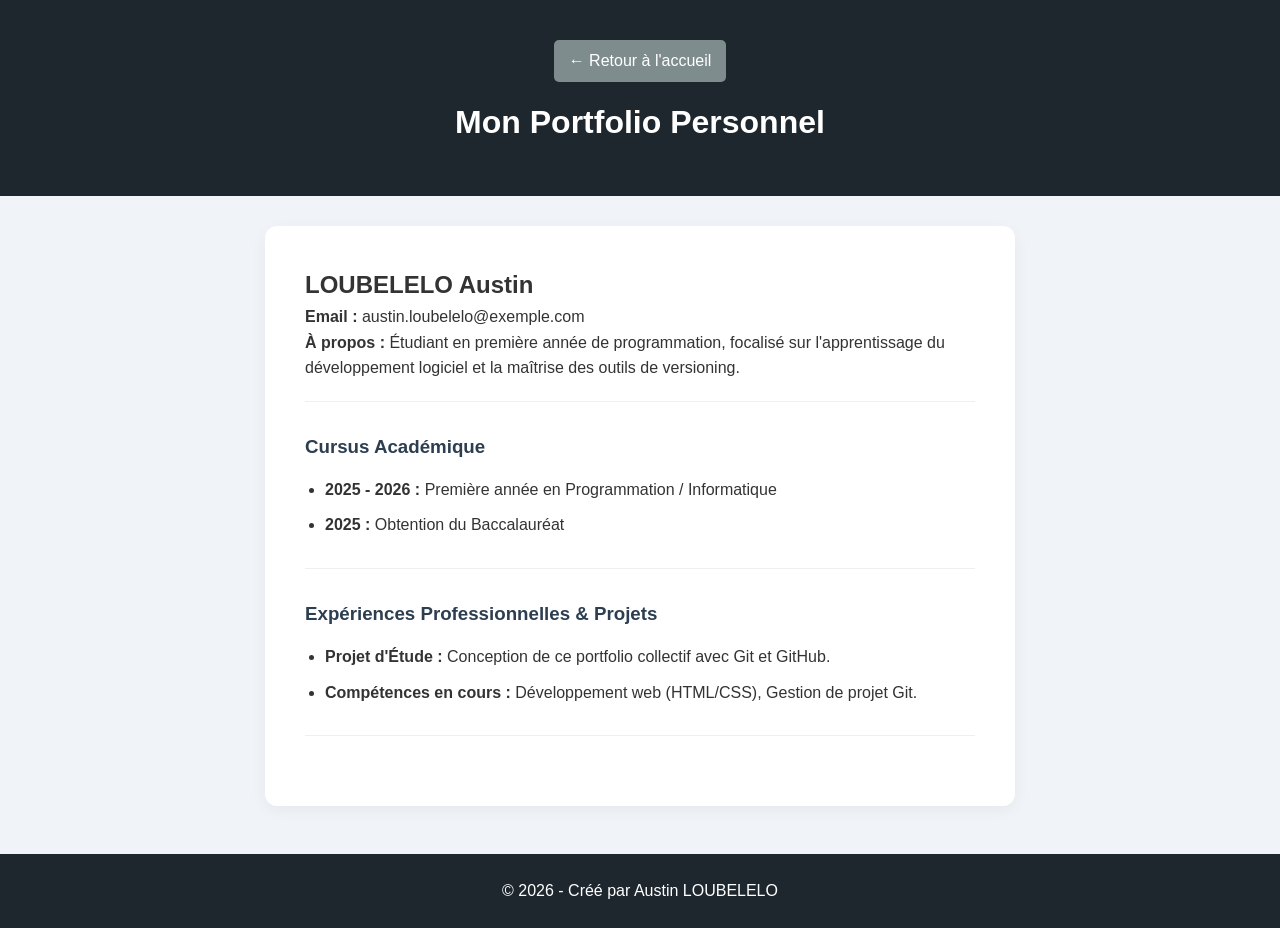
<file: austin.html>
<!DOCTYPE html>
<html lang="fr">
<head>
    <meta charset="UTF-8">
    <meta name="viewport" content="width=device-width, initial-scale=1.0">
    <title>Profil de Austin LOUBELELO</title>
    <link rel="stylesheet" href="../Groupe.css">
</head>
<body>

    <header>
        <a href="../index.html" class="btn-back">← Retour à l'accueil</a>
        <h1>Mon Portfolio Personnel</h1>
    </header>

    <main class="profile-container">
        <section class="bio">
            <h2>LOUBELELO Austin</h2>
            <p><strong>Email :</strong> austin.loubelelo@exemple.com</p>
            <p><strong>À propos :</strong> Étudiant en première année de programmation, focalisé sur l'apprentissage du développement logiciel et la maîtrise des outils de versioning.</p>
        </section>

        <section class="cursus">
            <h3>Cursus Académique</h3>
            <ul>
                <li><strong>2025 - 2026 :</strong> Première année en Programmation / Informatique</li>
                <li><strong>2025 :</strong> Obtention du Baccalauréat</li>
            </ul>
        </section>

        <section class="experiences">
            <h3>Expériences Professionnelles & Projets</h3>
            <ul>
                <li><strong>Projet d'Étude :</strong> Conception de ce portfolio collectif avec Git et GitHub.</li>
                <li><strong>Compétences en cours :</strong> Développement web (HTML/CSS), Gestion de projet Git.</li>
            </ul>
        </section>

       
    </main>

    <footer>
        <p>&copy; 2026 - Créé par Austin LOUBELELO</p>
    </footer>

</body>
</html>
</file>
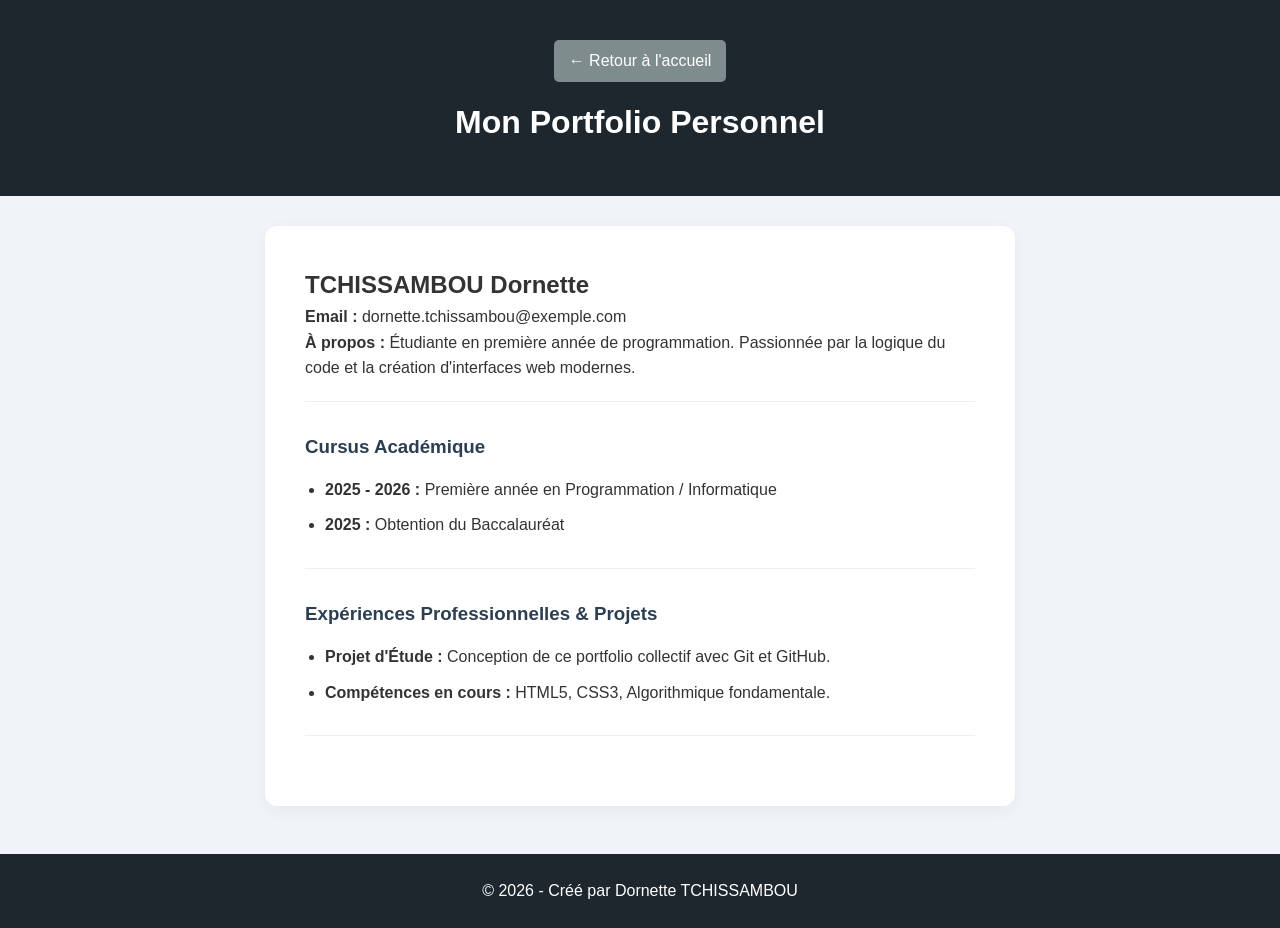
<file: dornette.html>
<!DOCTYPE html>
<html lang="fr">
<head>
    <meta charset="UTF-8">
    <meta name="viewport" content="width=device-width, initial-scale=1.0">
    <title>Profil de Dornette TCHISSAMBOU</title>
    <link rel="stylesheet" href="../Groupe.css">
</head>
<body>

    <header>
        <a href="../index.html" class="btn-back">← Retour à l'accueil</a>
        <h1>Mon Portfolio Personnel</h1>
    </header>

    <main class="profile-container">
        <section class="bio">
            <h2>TCHISSAMBOU Dornette</h2>
            <p><strong>Email :</strong> dornette.tchissambou@exemple.com</p>
            <p><strong>À propos :</strong> Étudiante en première année de programmation. Passionnée par la logique du code et la création d'interfaces web modernes.</p>
        </section>

        <section class="cursus">
            <h3>Cursus Académique</h3>
            <ul>
                <li><strong>2025 - 2026 :</strong> Première année en Programmation / Informatique</li>
                <li><strong>2025 :</strong> Obtention du Baccalauréat</li>
            </ul>
        </section>

        <section class="experiences">
            <h3>Expériences Professionnelles & Projets</h3>
            <ul>
                <li><strong>Projet d'Étude :</strong> Conception de ce portfolio collectif avec Git et GitHub.</li>
                <li><strong>Compétences en cours :</strong> HTML5, CSS3, Algorithmique fondamentale.</li>
            </ul>
        </section>

        
    </main>

    <footer>
        <p>&copy; 2026 - Créé par Dornette TCHISSAMBOU</p>
    </footer>

</body>
</html>
</file>
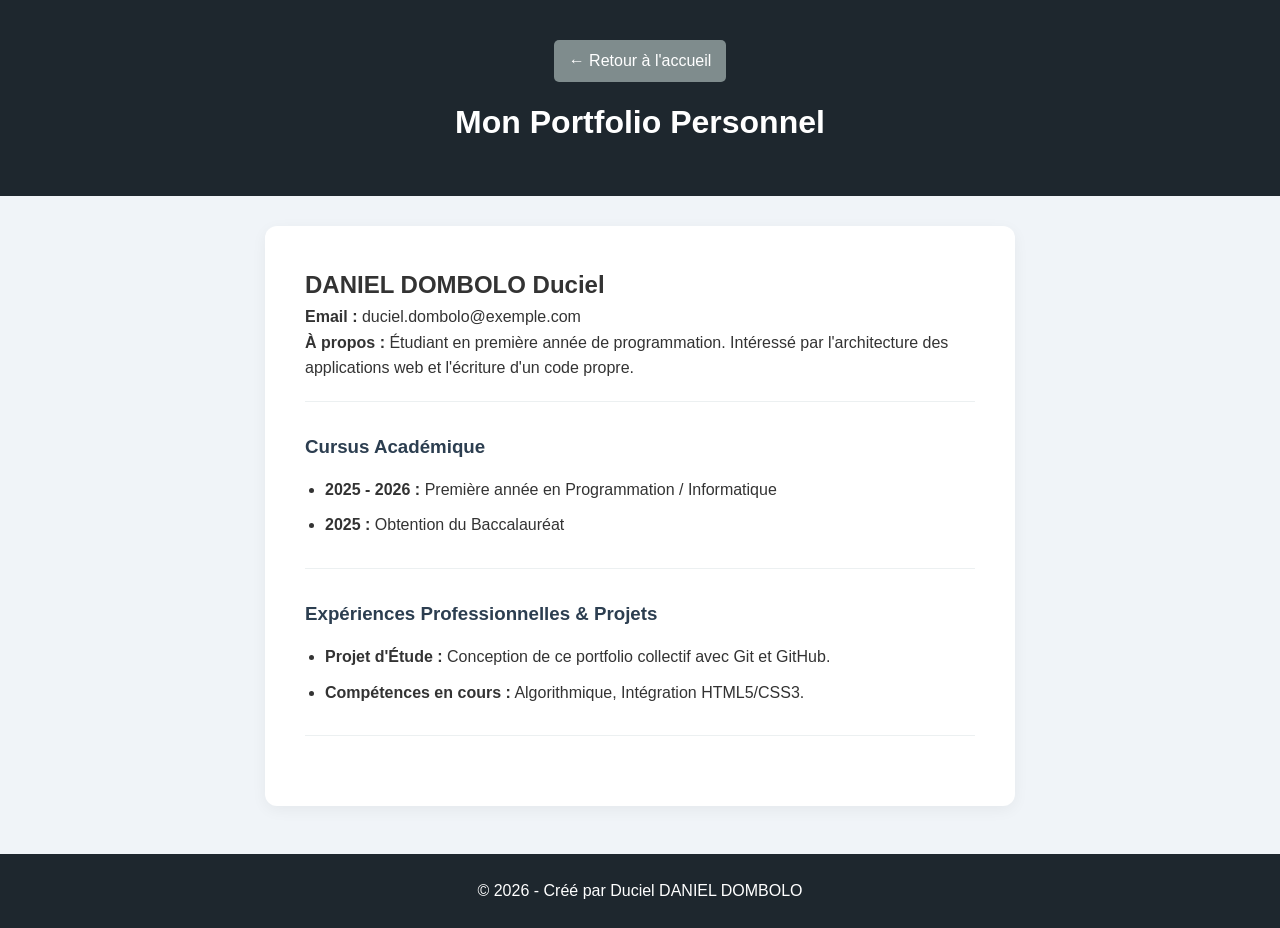
<file: duciel.html>
<!DOCTYPE html>
<html lang="fr">
<head>
    <meta charset="UTF-8">
    <meta name="viewport" content="width=device-width, initial-scale=1.0">
    <title>Profil de Duciel DANIEL DOMBOLO</title>
    <link rel="stylesheet" href="../Groupe.css">
</head>
<body>

    <header>
        <a href="../index.html" class="btn-back">← Retour à l'accueil</a>
        <h1>Mon Portfolio Personnel</h1>
    </header>

    <main class="profile-container">
        <section class="bio">
            <h2>DANIEL DOMBOLO Duciel</h2>
            <p><strong>Email :</strong> duciel.dombolo@exemple.com</p>
            <p><strong>À propos :</strong> Étudiant en première année de programmation. Intéressé par l'architecture des applications web et l'écriture d'un code propre.</p>
        </section>

        <section class="cursus">
            <h3>Cursus Académique</h3>
            <ul>
                <li><strong>2025 - 2026 :</strong> Première année en Programmation / Informatique</li>
                <li><strong>2025 :</strong> Obtention du Baccalauréat</li>
            </ul>
        </section>

        <section class="experiences">
            <h3>Expériences Professionnelles & Projets</h3>
            <ul>
                <li><strong>Projet d'Étude :</strong> Conception de ce portfolio collectif avec Git et GitHub.</li>
                <li><strong>Compétences en cours :</strong> Algorithmique, Intégration HTML5/CSS3.</li>
            </ul>
        </section>

       
    </main>

    <footer>
        <p>&copy; 2026 - Créé par Duciel DANIEL DOMBOLO</p>
    </footer>

</body>
</html>
</file>
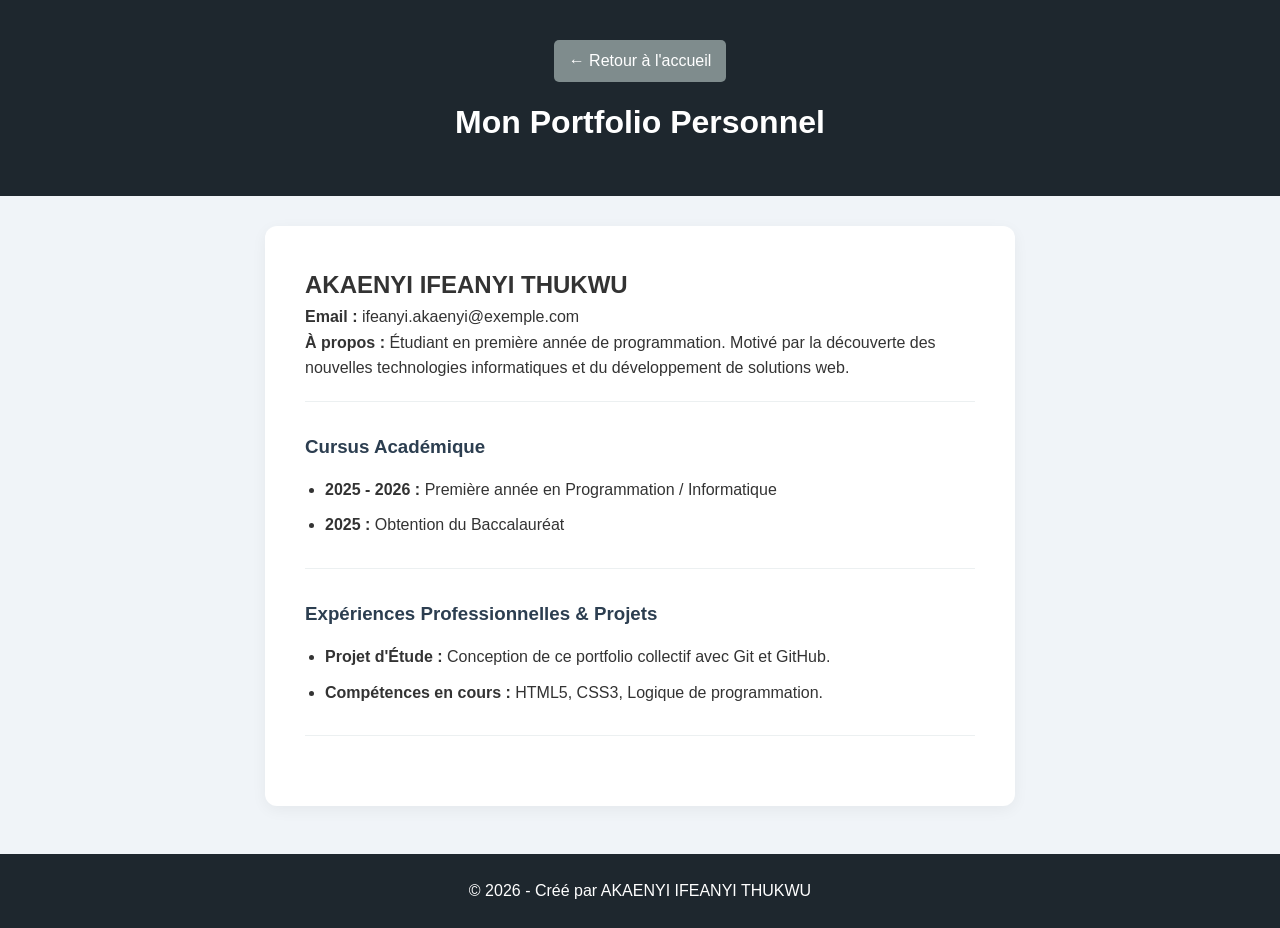
<file: ifeanyi.html>
<!DOCTYPE html>
<html lang="fr">
<head>
    <meta charset="UTF-8">
    <meta name="viewport" content="width=device-width, initial-scale=1.0">
    <title>Profil de AKAENYI IFEANYI THUKWU</title>
    <link rel="stylesheet" href="../Groupe.css">
</head>
<body>

    <header>
        <a href="../index.html" class="btn-back">← Retour à l'accueil</a>
        <h1>Mon Portfolio Personnel</h1>
    </header>

    <main class="profile-container">
        <section class="bio">
            <h2>AKAENYI IFEANYI THUKWU</h2>
            <p><strong>Email :</strong> ifeanyi.akaenyi@exemple.com</p>
            <p><strong>À propos :</strong> Étudiant en première année de programmation. Motivé par la découverte des nouvelles technologies informatiques et du développement de solutions web.</p>
        </section>

        <section class="cursus">
            <h3>Cursus Académique</h3>
            <ul>
                <li><strong>2025 - 2026 :</strong> Première année en Programmation / Informatique</li>
                <li><strong>2025 :</strong> Obtention du Baccalauréat</li>
            </ul>
        </section>

        <section class="experiences">
            <h3>Expériences Professionnelles & Projets</h3>
            <ul>
                <li><strong>Projet d'Étude :</strong> Conception de ce portfolio collectif avec Git et GitHub.</li>
                <li><strong>Compétences en cours :</strong> HTML5, CSS3, Logique de programmation.</li>
            </ul>
        </section>

       
    </main>

    <footer>
        <p>&copy; 2026 - Créé par AKAENYI IFEANYI THUKWU</p>
    </footer>

</body>
</html>
</file>
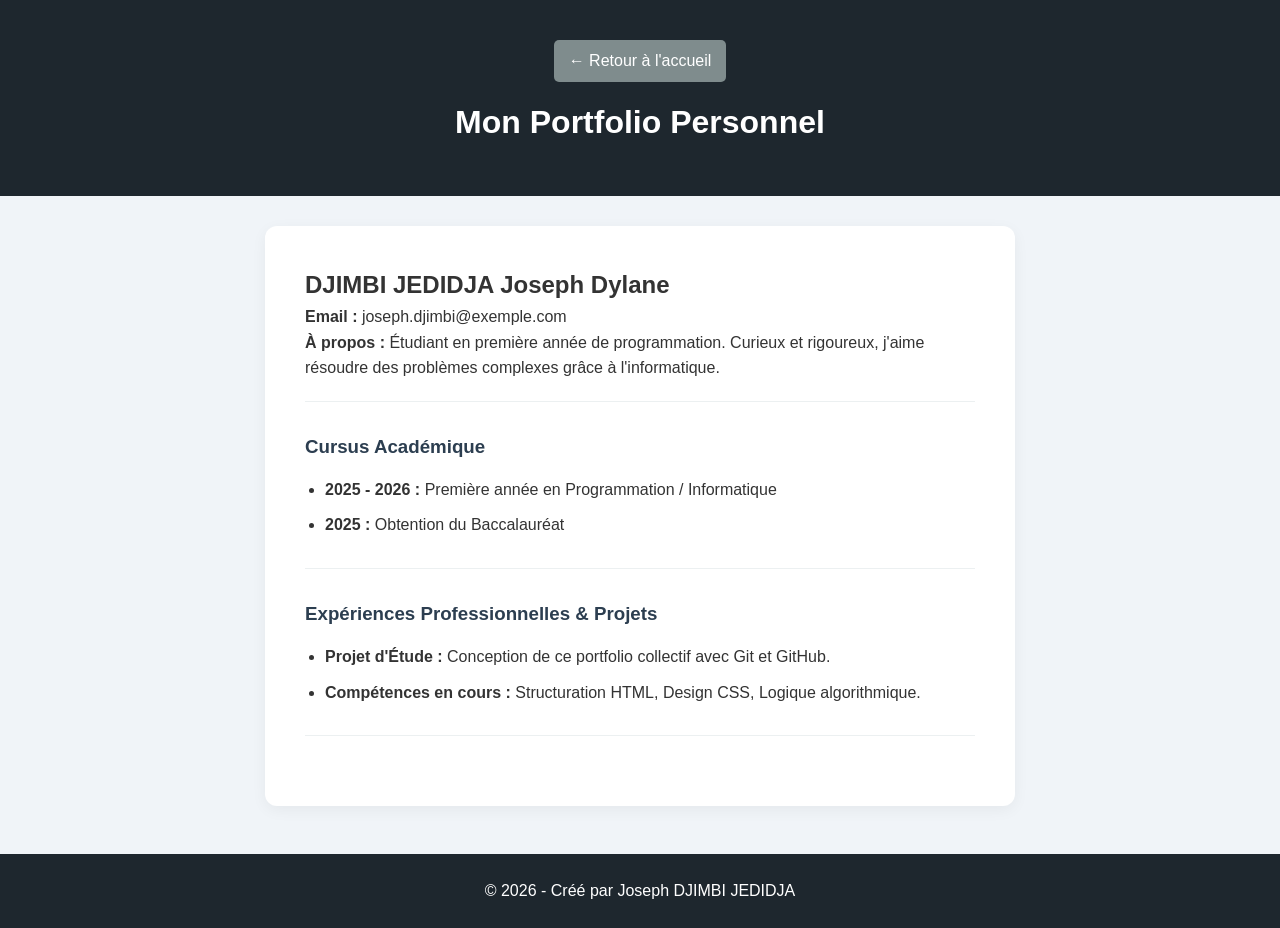
<file: joseph.html>
<!DOCTYPE html>
<html lang="fr">
<head>
    <meta charset="UTF-8">
    <meta name="viewport" content="width=device-width, initial-scale=1.0">
    <title>Profil de Joseph DJIMBI JEDIDJA</title>
    <link rel="stylesheet" href="../Groupe.css">
</head>
<body>

    <header>
        <a href="../index.html" class="btn-back">← Retour à l'accueil</a>
        <h1>Mon Portfolio Personnel</h1>
    </header>

    <main class="profile-container">
        <section class="bio">
            <h2>DJIMBI JEDIDJA Joseph Dylane</h2>
            <p><strong>Email :</strong> joseph.djimbi@exemple.com</p>
            <p><strong>À propos :</strong> Étudiant en première année de programmation. Curieux et rigoureux, j'aime résoudre des problèmes complexes grâce à l'informatique.</p>
        </section>

        <section class="cursus">
            <h3>Cursus Académique</h3>
            <ul>
                <li><strong>2025 - 2026 :</strong> Première année en Programmation / Informatique</li>
                <li><strong>2025 :</strong> Obtention du Baccalauréat</li>
            </ul>
        </section>

        <section class="experiences">
            <h3>Expériences Professionnelles & Projets</h3>
            <ul>
                <li><strong>Projet d'Étude :</strong> Conception de ce portfolio collectif avec Git et GitHub.</li>
                <li><strong>Compétences en cours :</strong> Structuration HTML, Design CSS, Logique algorithmique.</li>
            </ul>
        </section>

        
    </main>

    <footer>
        <p>&copy; 2026 - Créé par Joseph DJIMBI JEDIDJA</p>
    </footer>

</body>
</html>
</file>
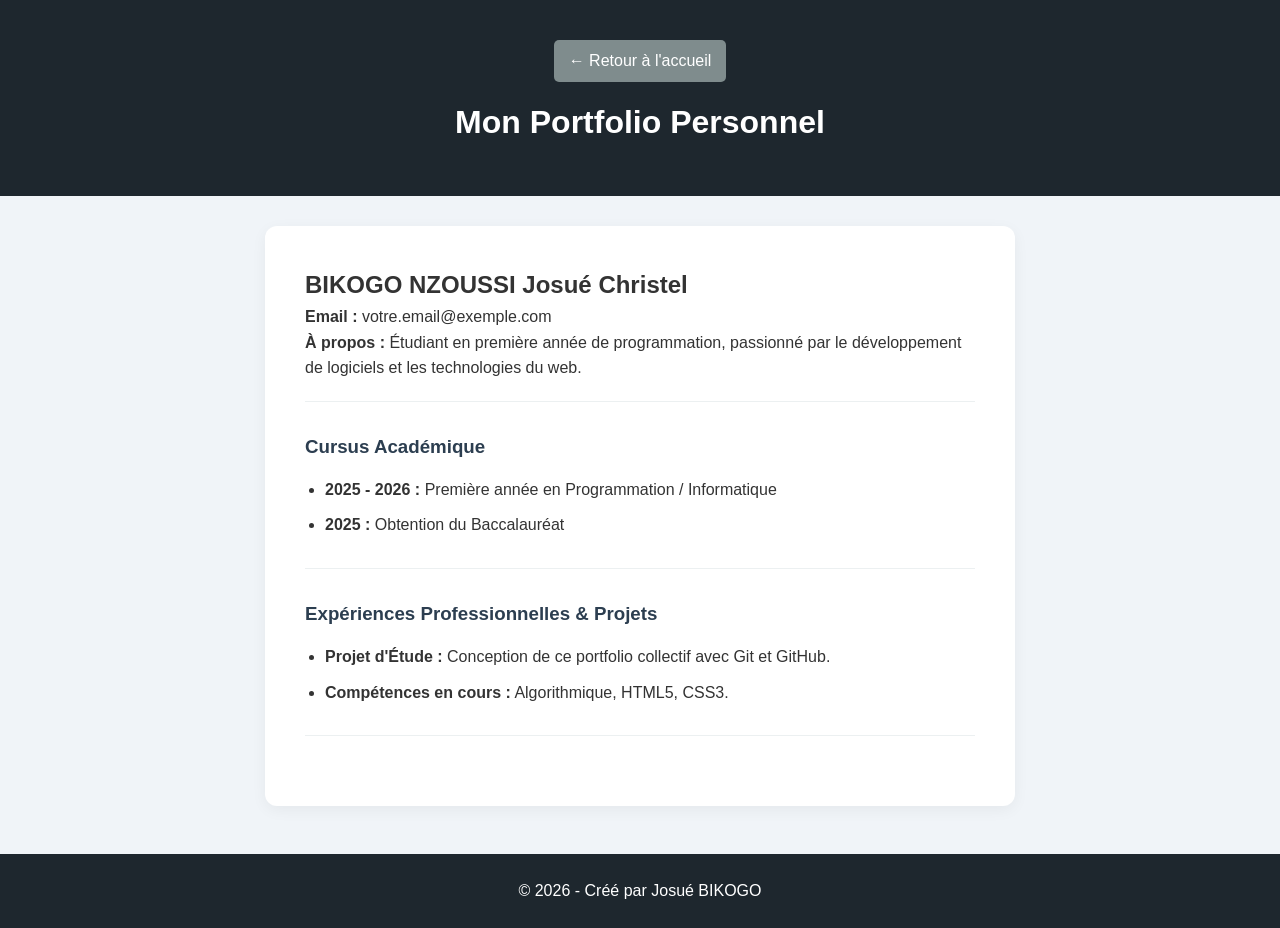
<file: josue.html>
<!DOCTYPE html>
<html lang="fr">
<head>
    <meta charset="UTF-8">
    <meta name="viewport" content="width=device-width, initial-scale=1.0">
    <title>Profil de Josué BIKOGO</title>
    <link rel="stylesheet" href="../Groupe.css">
</head>
<body>

    <header>
        <a href="../index.html" class="btn-back">← Retour à l'accueil</a>
        <h1>Mon Portfolio Personnel</h1>
    </header>

    <main class="profile-container">
        
        <section class="bio">
            <h2>BIKOGO NZOUSSI Josué Christel</h2>
            <p><strong>Email :</strong> votre.email@exemple.com</p>
            <p><strong>À propos :</strong> Étudiant en première année de programmation, passionné par le développement de logiciels et les technologies du web.</p>
        </section>

        <section class="cursus">
            <h3>Cursus Académique</h3>
            <ul>
                <li><strong>2025 - 2026 :</strong> Première année en Programmation / Informatique</li>
                <li><strong>2025 :</strong> Obtention du Baccalauréat</li>
            </ul>
        </section>

        <section class="experiences">
            <h3>Expériences Professionnelles & Projets</h3>
            <ul>
                <li><strong>Projet d'Étude :</strong> Conception de ce portfolio collectif avec Git et GitHub.</li>
                <li><strong>Compétences en cours :</strong> Algorithmique, HTML5, CSS3.</li>
            </ul>
        </section>

        
    </main>

    <footer>
        <p>&copy; 2026 - Créé par Josué BIKOGO</p>
    </footer>

</body>
</html>
</file>
<file: Groupe.css>
* {
    box-sizing: border-box;
    margin: 0;
    padding: 0;
}

body {
    font-family: 'Segoe UI', Tahoma, Geneva, Verdana, sans-serif;
    line-height: 1.6;
    background-color: #f0f4f8;
    color: #333;
}

header {
    background-color: #1e272e;
    color: #ffffff;
    text-align: center;
    padding: 2.5rem 1rem;
}

header h1 {
    margin-bottom: 0.5rem;
}

footer {
    background-color: #1e272e;
    color: #ffffff;
    text-align: center;
    padding: 1.5rem;
    margin-top: 3rem;
}

/* Grille accueil */
.container {
    display: grid;
    grid-template-columns: repeat(auto-fit, minmax(280px, 1fr));
    gap: 25px;
    max-width: 1200px;
    margin: 30px auto;
    padding: 0 20px;
}

/* Cartes d'accueil */
.card {
    background: #ffffff;
    border-radius: 12px;
    box-shadow: 0 4px 15px rgba(0, 0, 0, 0.05);
    padding: 30px 20px;
    text-align: center;
}

.card h2 {
    font-size: 1.2rem;
    color: #2c3e50;
    margin-bottom: 8px;
}

.card p {
    color: #7f8c8d;
    font-size: 0.9rem;
    margin-bottom: 20px;
}

/* Boutons */
.btn {
    display: inline-block;
    background-color: #3498db;
    color: white;
    text-decoration: none;
    padding: 10px 20px;
    border-radius: 25px;
    font-weight: bold;
}

.btn:hover {
    background-color: #2980b9;
}

.btn-back {
    display: inline-block;
    background-color: #7f8c8d;
    color: white;
    text-decoration: none;
    padding: 8px 15px;
    border-radius: 5px;
    margin-bottom: 15px;
}

/* Conteneur Profil */
.profile-container {
    max-width: 750px;
    margin: 30px auto;
    background: #ffffff;
    padding: 40px;
    border-radius: 12px;
    box-shadow: 0 4px 15px rgba(0, 0, 0, 0.05);
}

section {
    margin-bottom: 30px;
    padding-bottom: 20px;
    border-bottom: 1px solid #ecf0f1;
}

section h3 {
    color: #2c3e50;
    margin-bottom: 15px;
}

ul {
    padding-left: 20px;
}

ul li {
    margin-bottom: 10px;
}
</file>
